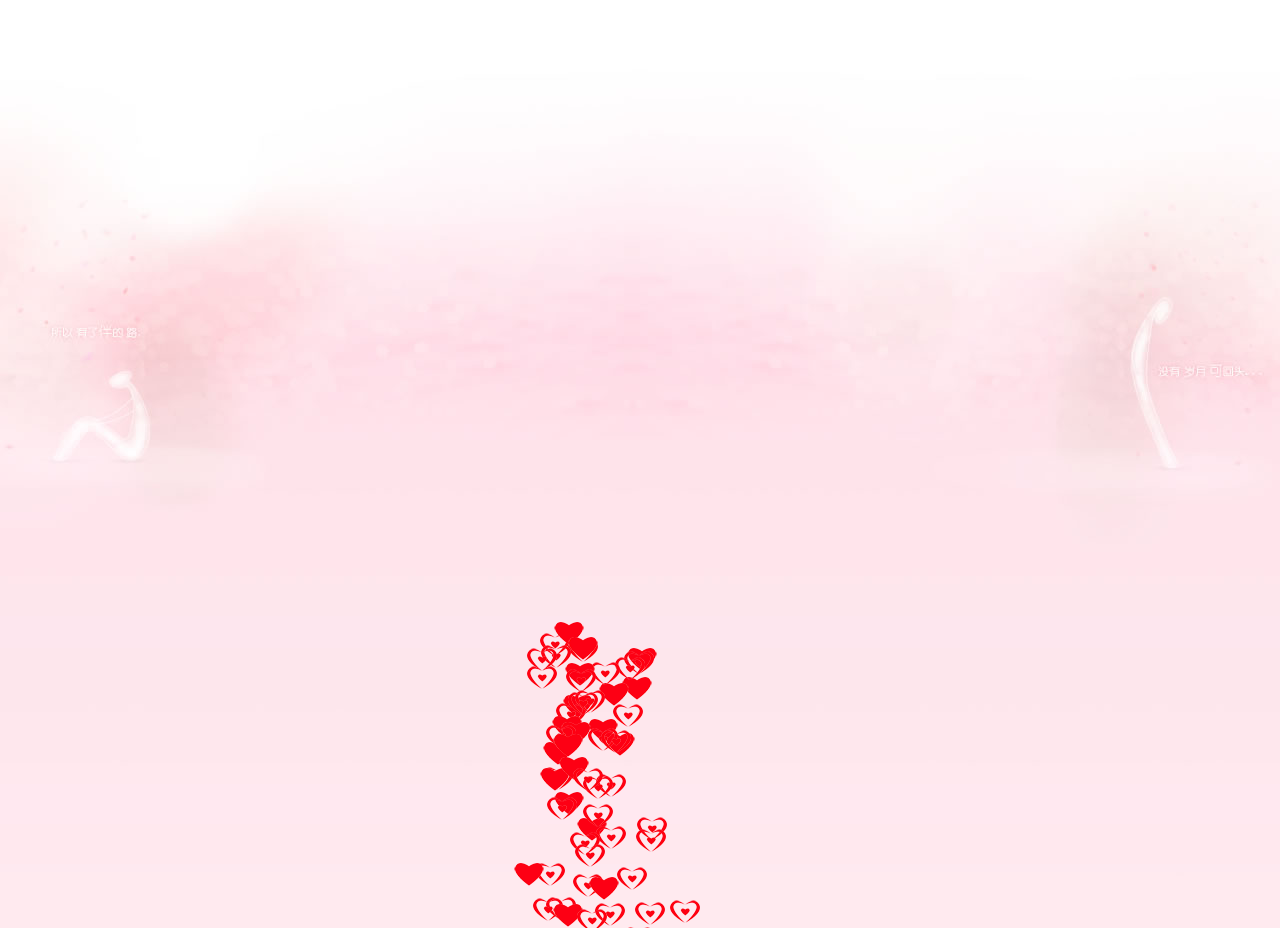
<file: index1.html>
﻿<html>
<head>
    <meta charset="utf-8">
    <title>xxxxx</title>
    <style type="text/css">
        body {
            margin-left: 0px;
            margin-top: 0px;
            margin-right: 0px;
            margin-bottom: 0px;
            background-color: #FF62FF;
        }
        .content {
            width: 80%;
            color: #90F;
            height: 100%;
            top: 0px;
            left: 10%;
            font-size: 18px;
            line-height: 25px;
            font-family: "微软雅黑";
            margin-top: 0px;
        }
        body {
            color: #FFF;
            padding: 10px;
            background: #FFF url(/bg_105_wrap2.jpg) no-repeat fixed top center;
            margin-left: 0px;
            margin-top: 0px;
            margin-right: 0px;
            margin-bottom: 0px;
        }
        .des {
            font-size: 15px;
            color: #3C3C3C;
            /*width: 100%;*/
            text-shadow : 0px 0px 1px #fff;
            z-index:1000;
            right:20px;
            position:fixed !important;
            bottom:0px;
        }
        .des a {
            color: #3C3C3C;
            text-shadow : 0px 0px 1px #fff;
        }
    </style>
    <script src="jquery-1.7.1.min.js" language="javascript" type="text/javascript"></script>
    <script src="tao.js" language="javascript" type="text/javascript"></script>
    <script>
        $(document).ready(function(e) {

            /*禁止右键和隐藏鼠标*/
            $("body").bind("contextmenu", function() {
                return false;
            });
            /*定义文字最底部显示到哪儿*/
            var guangs=["　","|","　","|"];
            var guangBiao="/";
            var guangSub=0;
            var guang=setInterval("$.guang()",120);

            var subs=0;
            var string="xxxxxxx";
            $.intent=function(str){
                str="　　"+str;
                //var reg=new RegExp("/█{1,2}/","i"); //创建正则RegExp对象
                str=str.replace(eval("/█/gi"),"█");

                return str;
            }
            string=$.intent(string);

            var echo=setInterval("$.echo()",300);



            $.guang=function(){
                if(guangSub<guangs.length-1){
                    guangSub++;
                }else{
                    guangSub=0;
                }
                guangBiao=guangs[guangSub];
                $("#guang").html(guangBiao);

            }

            $.echo=function(){
                if(subs<string.length){
                    $("#txt").html($("#txt").html()+$.repl(string.substr(subs,1)));
                    if($("#guang").offset().top > document.body.scrollHeight / 2){
                        window.scrollTo(0,$("#guang").offset().top);
                    }
                    $(".des").css("bottom","0px");
                    subs++;
                }
            }
            $.repl=function(str){
                str=str.replace("\r\n","<br/>");
                str=str.replace("\n","<br/>");
                str=str.replace("█","<br/>");
                return str;
            }
        });

    </script>
</head>

<body>
<audio src="生日快乐.mp3" autoplay="autoplay">
</audio>

<center>
    <div align="left" class="content"><span  id="txt"></span><span id="guang"></span>
        <span></span>
    </div>
</center>

<!--下面是浮动的桃心-->
<div id="bubbles" style="visibility:hidden">
    <img src="img/1.png">
    <img src="img/2.png">
    <img src="img/1.png">
</div>

</body>
</html>
</file>
